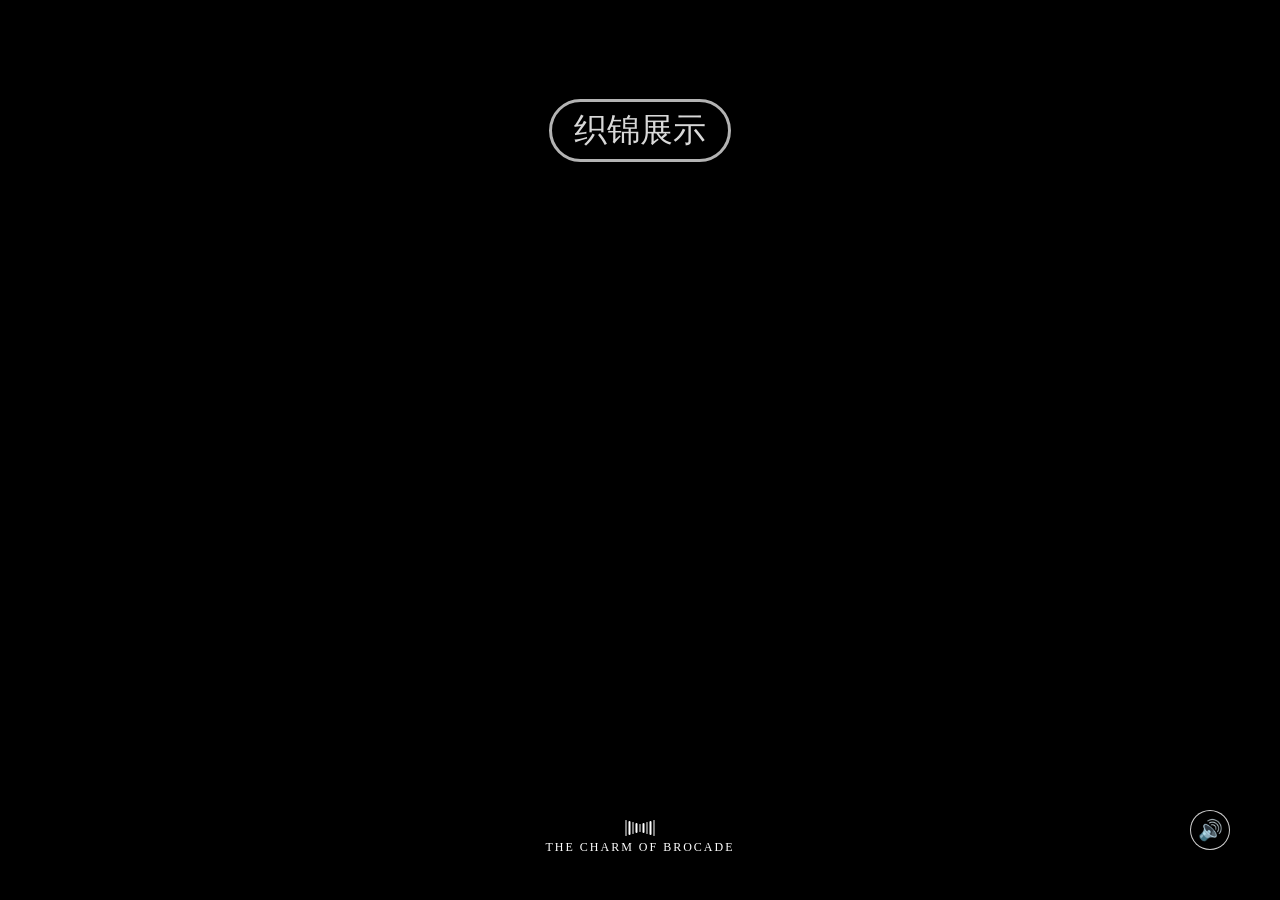
<file: index.html>
<!DOCTYPE html>
<html lang="en">
<head>
<meta charset="utf-8"/>
<title>Accordion</title>

<meta name="viewport" content="width=device-width, initial-scale=1, maximum-scale=1, user-scalable=no"/>
<style>
* {
margin: 0;
padding: 0;
box-sizing: border-box;
}

body {
background: #000;
overflow: hidden;
height: 100vh;
width: 100vw; 
margin: 0 !important; 
}
.container {
width: 100vw !important; 
height: 100vh !important; 
display: flex;
align-items: center;
justify-content: center;
position: relative;
overflow: hidden;
}


.strip {
width: 3vw;
height: 45vh;
margin: 0 0.3vw;
transition: all 0.6s ease;
}

.click-tip {
position: absolute;
bottom: 15%;
left: 50%;
transform: translateX(-50%);
color: rgba(255, 255, 255, 0.9);
font-size: 18px;
font-family: "方正粗黑宋简体", "FZHeiSongS-R-GB", SimSun, serif;
letter-spacing: 2px;
text-shadow: 0 2px 8px rgba(0, 0, 0, 0.5);
z-index: 35;
opacity: 1;
transition: opacity 0.2s ease;
cursor: pointer;
}

.click-tip:hover {
text-decoration: underline;
text-decoration-color: rgba(255, 255, 255, 0.8);
text-underline-offset: 4px;
text-decoration-thickness: 1px;
}

.click-tip.hidden {
opacity: 0;
pointer-events: none;
}
.strip img {
width: 100%;
height: 100%;
object-fit: cover;
}

.hide_garbage_strips .strip:not(.video) {
opacity: 0;
transition: transform 0.8s ease, opacity 0.8s ease;
}
.hide_garbage_strips .strip:not(.video):nth-child(-n+7) {
transform: translateX(-100vw);
}
.hide_garbage_strips .strip:not(.video):nth-child(n+9) {
transform: translateX(100vw);
}


.strip.video {
width: 100vw !important;
height: 100vh !important;
position: fixed !important; 
top: 0 !important;
left: 0 !important;
transform: none !important; 
z-index: 10;
overflow: hidden;
background: #000;
}
.expand .strip.video {
width: 100vw !important;
height: 100vh !important;
position: fixed !important;
top: 0 !important;
left: 0 !important;
transform: none !important;
margin: 0 !important;
z-index: 15;
}

.strip.video video {
width: 100vw !important; 
height: 100vh !important; 
object-fit: cover !important;
object-position: center center; 
position: absolute;
top: 0;
left: 0;
}



.sound-btn {
position: fixed;
bottom: 50px;
right: 50px;
z-index: 9999;
width: 40px;
height: 40px;
background: rgba(0,0,0,0.8);
border: 1px solid rgba(255,255,255,0.8);
border-radius: 50%;
color: #fff;
font-size: 20px;
display: flex;
align-items: center;
justify-content: center;
cursor: pointer;
}
.sound-btn:hover {
background: rgba(255,255,255,0.2);
transform: scale(1.05);
}


.title {
position: absolute;
top: 11%;
left: 50%;
transform: translateX(-50%);
color: rgba(255, 255, 255, 0.85);
font-size: 33px;
font-weight: 300;
font-family: "Microsoft YaHei", sans-serif;
text-shadow: 0 1px 8px rgba(0, 0, 0, 0.8);
padding: 6px 22px;
border: 3px solid rgba(255, 255, 255, 0.7);
border-radius: 40px;
background: transparent;
opacity: 1;
transition: all 1.4s ease 0.6s;
z-index: 30;
cursor: pointer;
text-decoration: none;
}
.expand .title {
opacity: 1;
}
.title:hover {
text-decoration: underline;
text-decoration-color: rgba(255, 255, 255, 0.7);
text-underline-offset: 6px;
text-decoration-thickness: 1px;
}

.bottom-logo {
position: absolute;
bottom: 5%;
left: 50%;
transform: translateX(-50%);
text-align: center;
color: #fff;
opacity: 1;
transition: opacity 1.2s ease;
z-index: 30;
}


.bottom-logo .icon {
display: flex;
align-items: center;
justify-content: center;
gap: 2px;
height: 16px;
margin-bottom: 4px;
}
.bottom-logo .icon span {
width: 1.5px;
background: #fff;
border-radius: 1px;
}

.bottom-logo .icon span:nth-child(1) { height: 16px; }
.bottom-logo .icon span:nth-child(2) { height: 14px; }
.bottom-logo .icon span:nth-child(3) { height: 12px; }
.bottom-logo .icon span:nth-child(4) { height: 10px; }
.bottom-logo .icon span:nth-child(5) { height: 8px; }
.bottom-logo .icon span:nth-child(6) { height: 10px; }
.bottom-logo .icon span:nth-child(7) { height: 12px; }
.bottom-logo .icon span:nth-child(8) { height: 14px; }
.bottom-logo .icon span:nth-child(9) { height: 16px; }

.bottom-logo .text {
font-size: 12px;
letter-spacing: 2px;
}
.expand .bottom-logo {
opacity: 1;
}
</style>
</head>
<body>
<div class="container">

<div class="strip video">
<video autoplay loop playsinline muted>
<source src="./assets/video1.mp4" type="video/mp4">
</video>
</div>


<div class="title" onclick="window.location.href='second1.html'" >织锦展示</div>
<div class="bottom-logo">
<div class="icon">
<span></span>
<span></span>
<span></span>
<span></span>
<span></span>
<span></span>
<span></span>
<span></span>
<span></span>
</div>
<div class="text">THE CHARM OF BROCADE</div>
</div>
</div>

<script>
const video = document.querySelector('.strip.video video');

video.muted = true;


function toggleSound() {
  video.muted = !video.muted;
}


window.onload = function() {
  video.style.width = window.innerWidth + 'px';
  video.style.height = window.innerHeight + 'px';
};
</script>


<button class="sound-btn" onclick="toggleSound()">
  🔊
</button>

</body>
</html>
</file>
